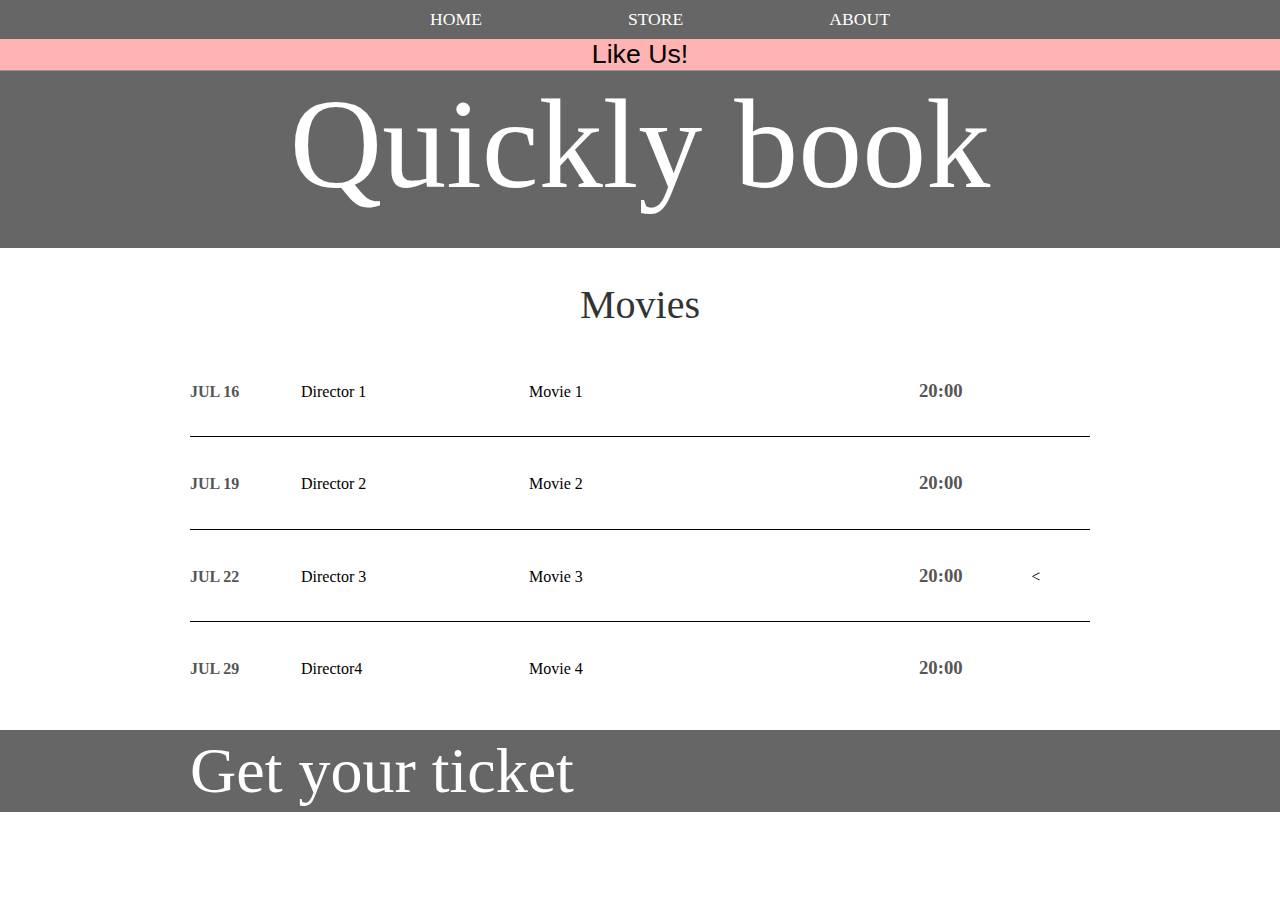
<file: index.html>
<!DOCTYPE html>
<html>
    <head>
        <title>Quickly book</title>
        <meta name="description" content="This is the description">
        <link rel="stylesheet" href="styles.css" />
        <link rel="stylesheet" href="https://use.fontawesome.com/releases/v5.3.1/css/all.css" integrity="sha384-mzrmE5qonljUremFsqc01SB46JvROS7bZs3IO2EmfFsd15uHvIt+Y8vEf7N7fWAU" crossorigin="anonymous">
        <script src="https://ajax.googleapis.com/ajax/libs/jquery/3.5.1/jquery.min.js"></script>

    </head>
    <body>
        <header class="main-header">
            <nav class="nav main-nav">
                <ul>
                    <li><a href="index.html">HOME</a></li>
                    <li><a href="store.html">STORE</a></li>
                    <li><a href="about.html">ABOUT</a></li>
                </ul>
                <div class="container-heart">
                    <!--<i class="fas fa-heart pulse"></i> -->
                        <i class="far fa-heart js-heart heart"></i> Like Us!
                    </div>
            </nav>
            <h1 class="band-name band-name-large">Quickly book</h1>
            <div class="container">
                
            </div>
        </header>
        <section class="content-section container">
            <h2 class="section-header">Movies</h2>
            <div>
                <div class="tour-row">
                    <span class="tour-item tour-date">JUL 16</span>
                    <span class="tour-item tour-city">Director 1</span>
                    <span class="tour-item tour-arena">Movie 1</span>
                    <h3 class="tour-item tour-date">20:00</h3>


                </div>
                <div class="tour-row">
                    <span class="tour-item tour-date">JUL 19</span>
                    <span class="tour-item tour-city">Director 2</span>
                    <span class="tour-item tour-arena">Movie 2</span>
                    <h3 class="tour-item tour-date">20:00</h3>
                    <link rel="stylesheet" href="https://use.fontawesome.com/releases/v5.3.1/css/all.css" integrity="sha384-mzrmE5qonljUremFsqc01SB46JvROS7bZs3IO2EmfFsd15uHvIt+Y8vEf7N7fWAU" crossorigin="anonymous">


                   
                </div>
                <div class="tour-row">
                    <span class="tour-item tour-date">JUL 22</span>
                    <span class="tour-item tour-city">Director 3</span>
                    <span class="tour-item tour-arena">Movie 3</span>
                    <h3 class="tour-item tour-date">20:00</h3>
                    <link rel="stylesheet" href="https://use.fontawesome.com/releases/v5.3.1/css/all.css" integrity="sha384-mzrmE5qonljUremFsqc01SB46JvROS7bZs3IO2EmfFsd15uHvIt+Y8vEf7N7fWAU" crossorigin="anonymous">


                    <
                </div>
                <div class="tour-row">
                    <span class="tour-item tour-date">JUL 29</span>
                    <span class="tour-item tour-city">Director4</span>
                    <span class="tour-item tour-arena">Movie 4</span>
                    <h3 class="tour-item tour-date">20:00</h3>
                    <link rel="stylesheet" href="https://use.fontawesome.com/releases/v5.3.1/css/all.css" integrity="sha384-mzrmE5qonljUremFsqc01SB46JvROS7bZs3IO2EmfFsd15uHvIt+Y8vEf7N7fWAU" crossorigin="anonymous">


                    
                </div>
               
            </div>
        </section>
        <footer class="main-footer">
            <div class="container main-footer-container">
                <h3 class="band-name">Get your ticket</h3>
                
            </div>
        </footer>
        <script src="heart-like.js"></script>
    </body>
</html>
</file>
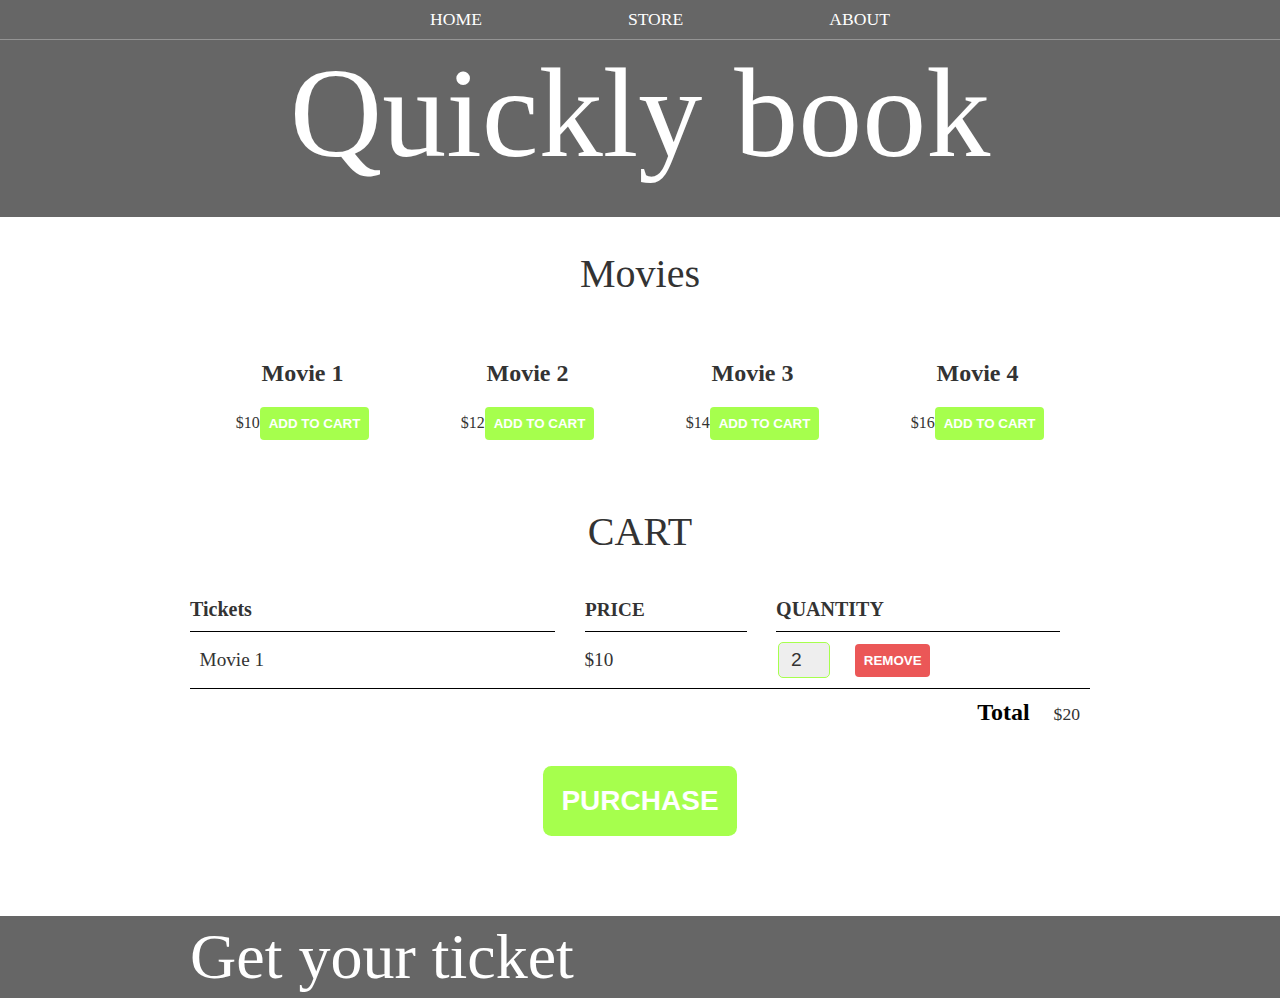
<file: store.html>
<!DOCTYPE html>
<html>
    <head>
        <title>Quickly book | Store</title>
        <meta name="description" content="This is the description">
        <link rel="stylesheet" href="styles.css" />
    </head>
    <body>
        <header class="main-header">
            <nav class="main-nav nav">
                <ul>
                    <li><a href="index.html">HOME</a></li>
                    <li><a href="store.html">STORE</a></li>
                    <li><a href="about.html">ABOUT</a></li>
                </ul>
            </nav>
            <h1 class="band-name band-name-large">Quickly book</h1>
        </header>

        <section class="container content-section">
            <h2 class="section-header">Movies</h2>
            <div class="shop-items">
                <div class="shop-item">
                    <span class="shop-item-title">Movie 1</span>
                    <div class="shop-item-details">
                        <span class="shop-item-price">$10 </span>
                        <button class="btn btn-primary shop-item-button" type="button">ADD TO CART</button>
                    </div>
                </div>
                <div class="shop-item">
                    <span class="shop-item-title">Movie 2</span>
                    <div class="shop-item-details">
                        <span class="shop-item-price">$12 </span>
                        <button class="btn btn-primary shop-item-button"type="button">ADD TO CART</button>
                    </div>
                </div>
                <div class="shop-item">
                    <span class="shop-item-title">Movie 3</span>
                    <div class="shop-item-details">
                        <span class="shop-item-price">$14 </span>
                        <button class="btn btn-primary shop-item-button" type="button">ADD TO CART</button>
                    </div>
                </div>
                <div class="shop-item">
                    <span class="shop-item-title">Movie 4</span>
                    <div class="shop-item-details">
                        <span class="shop-item-price">$16 </span>
                        <button class="btn btn-primary shop-item-button" type="button">ADD TO CART</button>
                    </div>
                </div>
            </div>
        </section>
      
        <section class="container content-section">
            <h2 class="section-header">CART</h2>
            <div class="cart-row">
                <span class="cart-item cart-header cart-column">Tickets</span>
                <span class="cart-price cart-header cart-column">PRICE</span>
                <span class="cart-quantity cart-header cart-column">QUANTITY</span>
            </div>
            <div class="cart-items">
                <div class="cart-row">
                    <div class="cart-item cart-column">
                        <span class="cart-item-title">Movie 1</span>
                    </div>
                    <span class="cart-price cart-column">$10  </span>

                    <div class="cart-quantity cart-column">
                        <input class="cart-quantity-input" type="number" value="2">
                        <button class="btn btn-danger" type="button">REMOVE</button>
                    </div>
                </div>
            </div>
            <div class="cart-total">
                <strong class="cart-total-title">Total</strong>
                <span class="cart-total-price">$20</span>
            </div>
            
            <button class="btn btn-primary btn-purchase" type="button">PURCHASE</button>
        </section>
        <footer class="main-footer">
            <div class="container main-footer-container">
                <h3 class="band-name">Get your ticket</h3>
                
            </div>
        </footer>

        <script src="store.js"></script>

    </body>
</html>
</file>
<file: styles.css>
html, body {
    margin: 0;
    padding: 0;
    min-height: 100%;
}

.nav ul {
    margin: 0;
}

.nav li {
    display: inline;
}

.nav a {
    display: inline-block;
    padding: .5em;
    color: white;
    text-decoration: none;
}

.main-nav {
    text-align: center;
    font-size: 1.1em;
    font-weight: lighter;
    border-bottom: 1px solid rgba(255, 255, 255, .3)
}

.main-nav li {
    padding: 0 5%;
}

.nav a:hover {
    background-color: rgba(255, 255, 255, .3)
}

.main-header {
    background-color: rgba(0, 0, 0, .6);
    background-blend-mode: multiply;
    background-size: cover;
    padding-bottom: 30px;
     
}

.band-name {
    text-align: center;
    margin: 0;
    font-size: 4em;
    font-family: "Booter - Zero Zero";
    font-weight: normal;
    color: white;
}

.band-name-large {
    font-size: 8em;
}

.content-section {
    margin: 1em;
}

.container {
    max-width: 900px;
    margin: 0 auto;
    padding: 0 1.5em;
}
.section-header {
    font-family: "Metal Mania";
    font-weight: normal;
    color: #333;
    text-align: center;
    font-size: 2.5em;
}

.about-band-image {
    float: left;
    height: 200px;
    width: 200px;
    margin: 15px;
    border-radius: 50%;
}

.main-footer {
    background-color: rgba(0, 0, 0, .6);
    color: white;
    padding: .25em 0;
}

.main-footer-container {
    display: flex;
    align-items: center;
}

.main-footer-container ul {
    flex-grow: 1;
    text-align: end;
}

.footer-nav li {
    padding: 0 .5em;
}

.footer-nav img {
    width: 30px;
    height: 30px;
}

.btn {
    text-align: center;
    vertical-align: middle;
    padding: .67em .67em;
    cursor: pointer;
}

.btn-header {
    margin: .5em 15% 2em 15%;
    color: white;
    border: 2px solid #2D9CDB;
    background-color: rgba(255, 255, 255, .1);
    border-radius: 0;
    font-size: 1.5em;
    font-weight: lighter;
    padding-left: 2em;
    padding-right: 2em;
}

.btn-header:hover {
    background-color: rgba(255, 255, 255, .3);
}

.btn-play {
    display: block;
    margin: 0 auto;
    color: #2D9CDB;
    font-size: 4em;
    border-radius: 50%;
    width: 100px;
    height: 100px;
    padding: 0;
    text-align: center;
}

.btn-primary {
    color: white;
    background-color:   #a6ff4d
    ;
    border: none;
    border-radius: .3em;
    font-weight: bold;
}

.btn-primary:hover {
    background-color: #2D9CDB;
}

.tour-row {
    border-bottom: 1px solid black;
    padding-bottom: 1em;
    margin-bottom: 1em;
}

.tour-row:last-child {
    border: none;
}

.tour-item {
    display: inline-block;
    padding-right: .5em;
}

.tour-date {
    color: #555;
    width: 11%;
    font-weight: bold;
}

.tour-city {
    width: 24%;
}

.tour-arena {
    width: 42%;
}

.tour-btn {
    max-width: 19%;
}

.shop-item {
    margin: 30px;
}

.shop-item-title {
    display: block;
    width: 100%;
    text-align: center;
    font-weight: bold;
    font-size: 1.5em;
    color: #333;
    margin-bottom: 15px;
}

.shop-item-image {
    height: 250px;
}

.shop-item-details {
    display: flex;
    align-items: center;
    padding: 5px;
}

.shop-item-price {
    flex-grow: 1;
    color: #333;
}

.shop-items {
    display: flex;
    flex-wrap: wrap;
    justify-content: space-around;
}

.cart-header {
    font-weight: bold;
    font-size: 1.25em;
    color: #333;
}

.cart-column {
    display: flex;
    align-items: center;
    border-bottom: 1px solid black;
    margin-right: 1.5em;
    padding-bottom: 10px;
    margin-top: 10px;
}

.cart-row {
    display: flex;
}

.cart-item {
    width: 45%;
}

.cart-price {
    width: 20%;
    font-size: 1.2em;
    color: #333;
}

.cart-quantity {
    width: 35%;
}

.cart-item-title {
    color: #333;
    margin-left: .5em;
    font-size: 1.2em;
}

.cart-item-image {
    width: 75px;
    height: auto;
    border-radius: 10px;
}

.btn-danger {
    color: white;
    background-color: #EB5757;
    border: none;
    border-radius: .3em;
    font-weight: bold;
}

.btn-danger:hover {
    background-color: #CC4C4C;
}

.cart-quantity-input {
    height: 34px;
    width: 50px;
    border-radius: 5px;
    border: 1px solid  #a6ff4d
    ;
    background-color: #eee;
    color: #333;
    padding: 0;
    text-align: center;
    font-size: 1.2em;
    margin-right: 25px;
}

.cart-row:last-child {
    border-bottom: 1px solid black;
}

.cart-row:last-child .cart-column {
    border: none;
}

.cart-total {
    text-align: end;
    margin-top: 10px;
    margin-right: 10px;
}

.cart-total-title {
    font-weight: bold;
    font-size: 1.5em;
    color: black;
    margin-right: 20px;
}

.cart-total-price {
    color: #333;
    font-size: 1.1em;
}

.btn-purchase {
    display: block;
    margin: 40px auto 80px auto;
    font-size: 1.75em;
}
/*heart buttom start */ 
.container-heart {
	text-align: center;
	font-size: 20pt;
	font-family: 'arial';
    margin-top: 0px;
    background-color:  #ffb3b3
    ;
}


.fas {
	color: red;
}

.heart {
	cursor: pointer;
}

.pulse {
	animation: pulse .5s;
}
</file>
